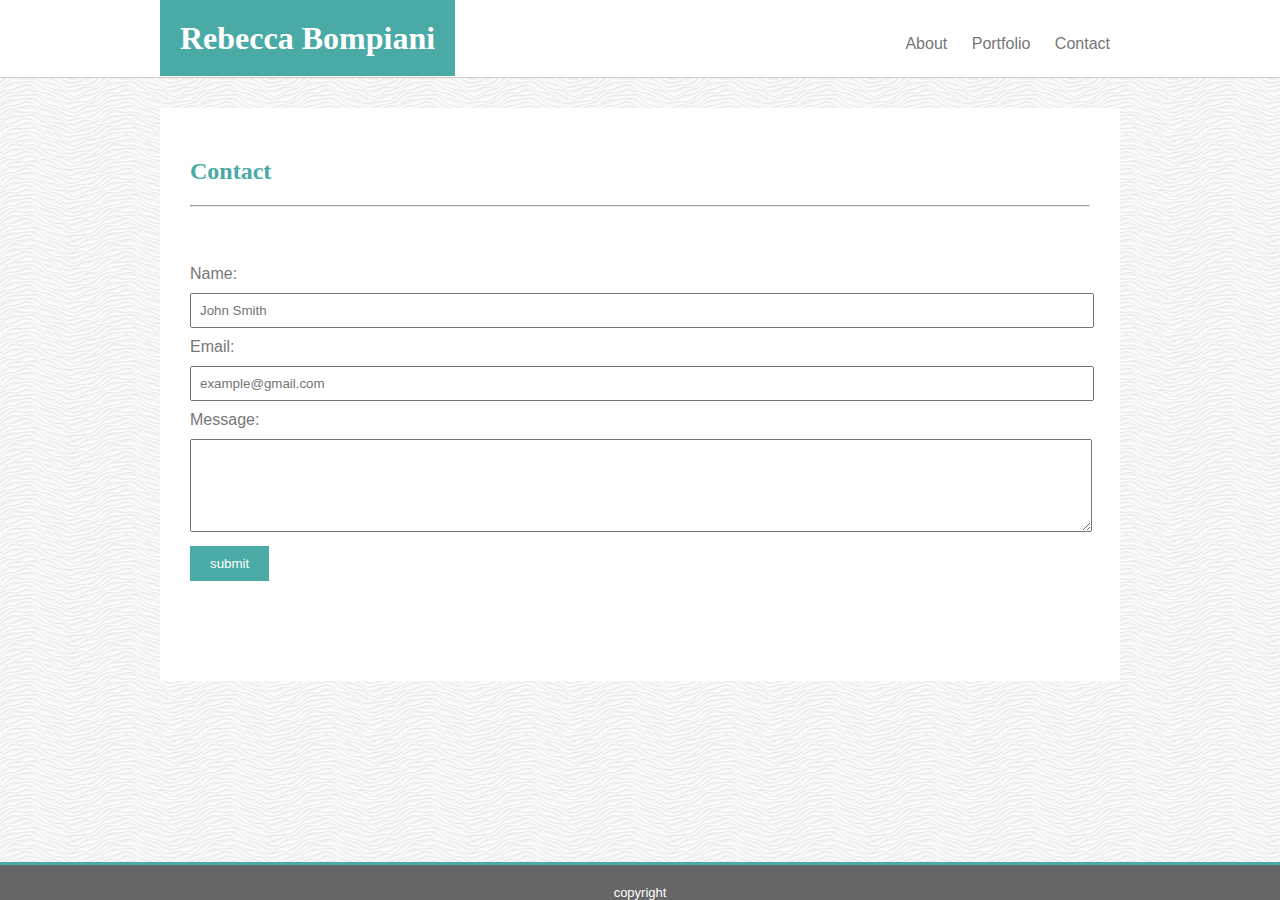
<file: contact.html>
<!DOCTYPE html>
<html>
    <head>
        <title>Rebecca Bompiani - Contact</title>
        <link rel="stylesheet" type="text/css" href="assets/css/style.css">
    </head>

    <body>

        <header>
            <div class="wrapper">
                <h1>Rebecca Bompiani</h1>
                <nav>
                    <a href="index.html">About</a>
                    <a href="portfolio.html">Portfolio</a>
                    <a href="contact.html">Contact</a>
                </nav>
            </div>
        </header>

        <main>
            <h2>Contact</h2>
            <hr>

            <form>
                <br>
                Name:<br>
                <input type="text" placeholder="John Smith" name="fullName"><br>
                Email:<br>
                <input type="text" placeholder="example@gmail.com" name="email"><br>
                Message:<br>
                <textarea rows="5" name="message"></textarea><br>
                <input type="button" value="submit" height="30">
            </form>
        </main>

        <footer>
            copyright
        </footer>
        
    </body>
</html>
</file>
<file: assets/css/style.css>
/*OVERALL STYLING*/
body {
    color:#777777;
    font-family:'Arial', 'Helvetica Neue', Helvetica, sans-serif;
    background: url(../images/white-waves.png);
    margin: 0px;
}

.clearfix::after {
    content:"";
    display: block;
    clear: both;
}

a {
    text-decoration: none;
    color:#777777;
}

h1,h2,h3,h4,h5,h6 {
    font-family: "Georgia", Times, "Times New Roman", serif;
}

.wrapper {
    width: 960px;
    margin: auto;
}

h2 {
    color: #4aaaa5;
}

p {
    line-height: 30px;
    margin: -8px 0px 30px 0px;
}

hr {
    margin-bottom: 40px;
}

.floatimg {
    float: left;
    padding-right: 20px;
}


/*HEADER*/
header {
    background-color: #ffffff;
    border-bottom: 1px solid #cccccc;
    color: red;
    margin-bottom: 30px;
    padding: 20px 0px 20px 0px;
}

nav {
    float: right;
    margin-top: 15px;
}

nav a{
    margin: 10px;
}

h1 {
    background-color: #4aaaa5;
    color: white;
    display: inline;
    padding: 20px;
}

/*FOOTER*/
footer {
    background-color: #666666;
    border-top: 3px solid #4aaaa5;
    padding-top: 20px;
    text-align: center;
    color: white;
    position: fixed;
    bottom: 0px;
    width: 100%;
    font-size: small;
}

/*MAIN CONTENT*/
main {
    background-color: #ffffff;
    border-color: #dddddd;
    width: 900px;
    margin:auto;
    padding: 30px 30px 100px 30px;
}


/*PORTFOLIO CARDS*/
.card{
    float: left;
    margin: 40px 40px 0px 0px;
}

.overlay {
    background-color:#4aaaa5;
    color: white;
    text-align: center;
    position: relative;
    width: 240px;
    top: -80px;
    padding: 20px;
}

/*FORM*/
input[type="text"], textarea{
    width: 884px;
    padding: 8px;
    margin: 10px 0px 10px 0px;
}

input[type="button"]{
    background-color: #4aaaa5;
    color: white;
    border: none;
    padding: 10px 20px 10px 20px;
    text-align: center;
}
</file>
